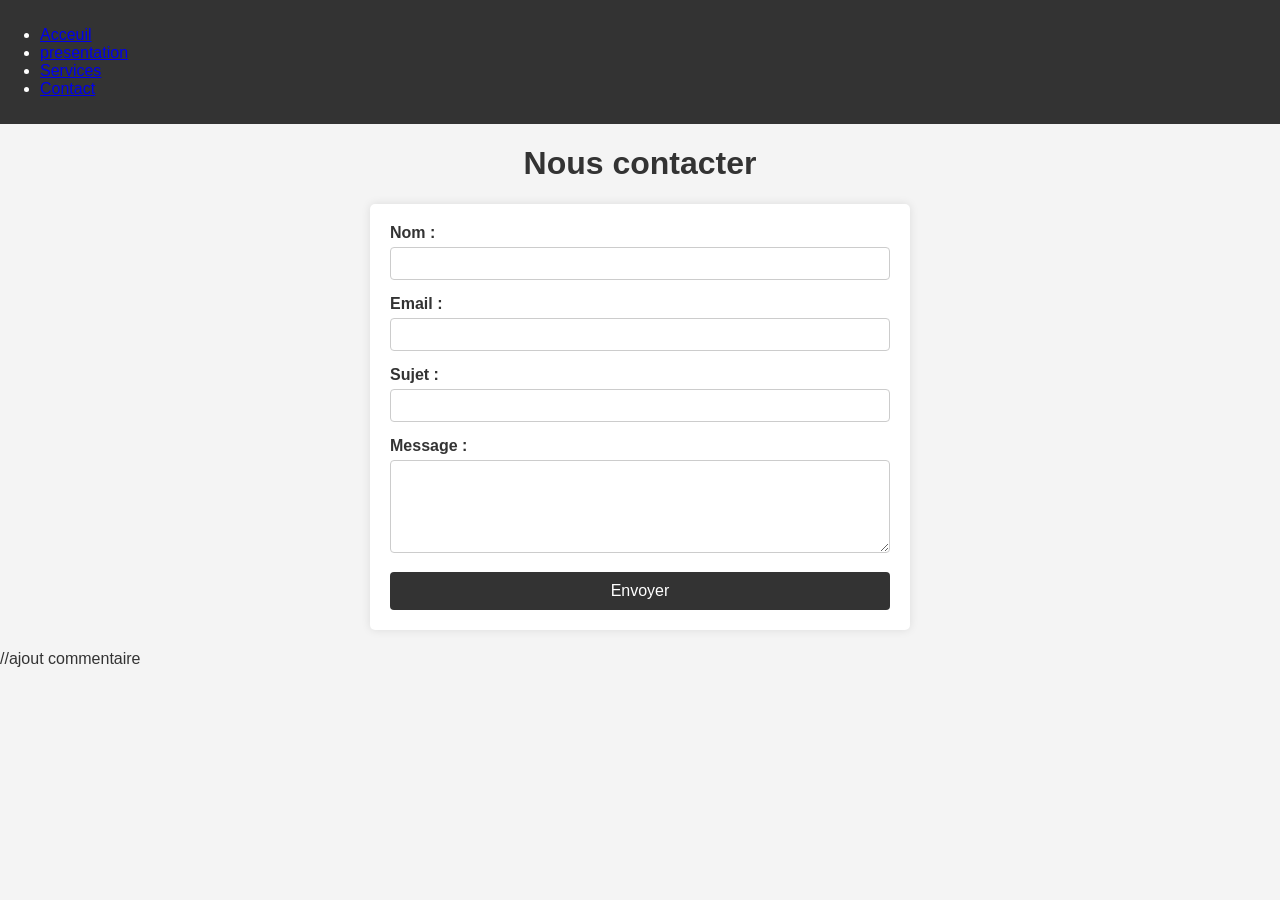
<file: contact.html>
<!DOCTYPE html>
<html lang="fr">
<head>
    <meta charset="UTF-8">
    <meta name="viewport" content="width=device-width, initial-scale=1.0">
    <title>Contact - Novatech</title>
    <link rel="stylesheet" href="style.css">
</head>
<body>
    <nav>
        <ul>
            <li><a href="index.html">Acceuil</a></li>
            <li><a href="about.html">presentation</a></li>
            <li><a href="services.HTML">Services</a></li>
            <li><a href="contact.html">Contact</a></li>
        </ul>
    </nav>
    
    <main>
        <h1>Nous contacter</h1>
        <form action="#" method="POST" class="contact-form">
            <div class="form-group">
                <label for="nom">Nom :</label>
                <input type="text" id="nom" name="nom" required>
            </div>
            
            <div class="form-group">
                <label for="email">Email :</label>
                <input type="email" id="email" name="email" required>
            </div>
            
            <div class="form-group">
                <label for="sujet">Sujet :</label>
                <input type="text" id="sujet" name="sujet" required>
            </div>
            
            <div class="form-group">
                <label for="message">Message :</label>
                <textarea id="message" name="message" rows="5" required></textarea>
            </div>
            
            <button type="submit" class="btn-submit">Envoyer</button>
        </form>
    </main>
</body>
</html>
//ajout commentaire
</file>
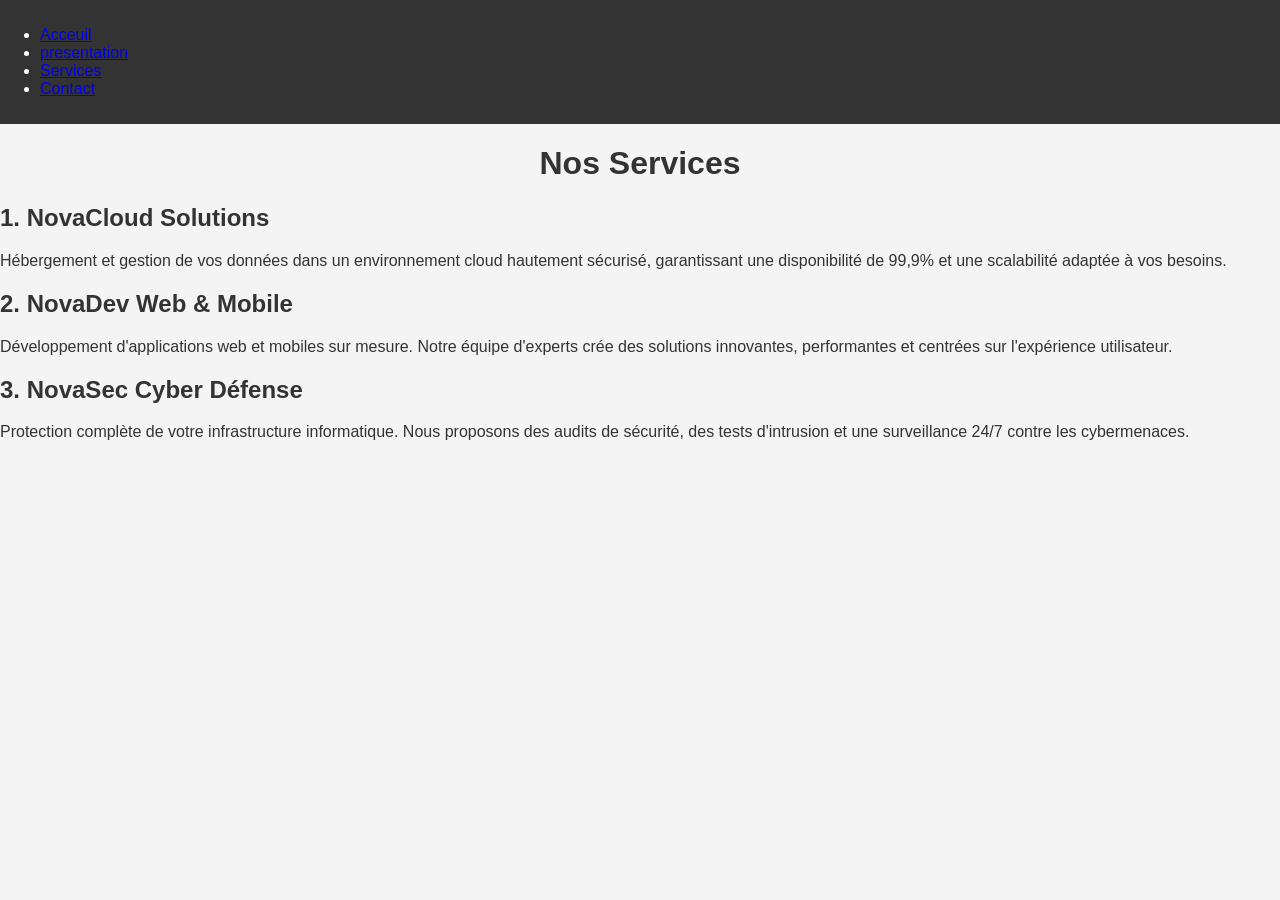
<file: services.HTML>
<!DOCTYPE html>
<html lang="fr">
<head>
    <meta charset="UTF-8">
    <meta name="viewport" content="width=device-width, initial-scale=1.0">
    <title>Services - Novatech</title>
    <link rel="stylesheet" href="style.css">
</head>
<body>
    <nav>
        <ul>
            <li><a href="index.html">Acceuil</a></li>
            <li><a href="about.html">presentation</a></li>
            <li><a href="services.HTML">Services</a></li>
            <li><a href="contact.html">Contact</a></li>
        </ul>
    </nav>
    
    <main>
        <h1>Nos Services</h1>
        <section class="services-container">
            <article class="service">
                <h2>1. NovaCloud Solutions</h2>
                <p>Hébergement et gestion de vos données dans un environnement cloud hautement sécurisé, garantissant une disponibilité de 99,9% et une scalabilité adaptée à vos besoins.</p>
            </article>

            <article class="service">
                <h2>2. NovaDev Web & Mobile</h2>
                <p>Développement d'applications web et mobiles sur mesure. Notre équipe d'experts crée des solutions innovantes, performantes et centrées sur l'expérience utilisateur.</p>
            </article>

            <article class="service">
                <h2>3. NovaSec Cyber Défense</h2>
                <p>Protection complète de votre infrastructure informatique. Nous proposons des audits de sécurité, des tests d'intrusion et une surveillance 24/7 contre les cybermenaces.</p>
            </article>
        </section>
    </main>
</body>
</html>
</file>
<file: style.css>
body{
    margin: 0;
    padding: 0;
    font-family: Arial, sans-serif;
    color: #333;
    background-color: #f4f4f4;
}
nav{
    background-color: #333;
    color: #fff;
    padding: 10px 0;
}
title{
    font-size: 24px;
    font-weight: bold;
    text-align: center;
    margin: 20px 0;
}


/* Formulaire de contact */
.contact-form {
    max-width: 500px;
    margin: 20px auto;
    padding: 20px;
    background: #fff;
    border-radius: 5px;
    box-shadow: 0 0 10px rgba(0,0,0,0.1);
}

.form-group {
    margin-bottom: 15px;
}

.form-group label {
    display: block;
    margin-bottom: 5px;
    font-weight: bold;
}

.form-group input,
.form-group textarea {
    width: 100%;
    padding: 8px;
    box-sizing: border-box;
    border: 1px solid #ccc;
    border-radius: 4px;
}

.btn-submit {
    display: block;
    width: 100%;
    padding: 10px;
    background-color: #333;
    color: #fff;
    border: none;
    border-radius: 4px;
    cursor: pointer;
    font-size: 16px;
}

.btn-submit:hover {
    background-color: #555;
}

main h1 {
    text-align: center;
}
</file>
